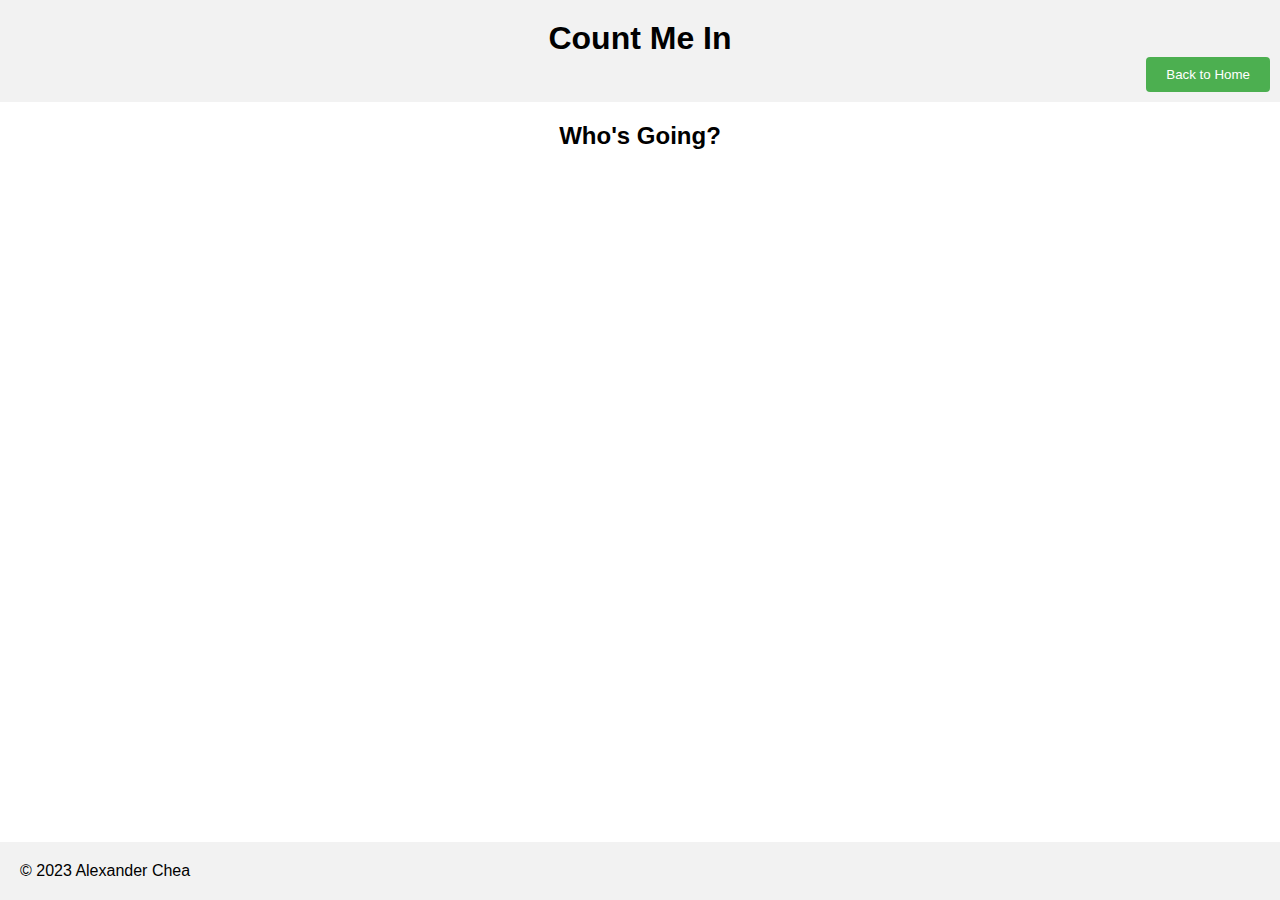
<file: list.html>
<!DOCTYPE html>
<html lang="en">

<head>
    <title>Count Me In</title>
    <meta charset="utf-8">
    <meta name="viewport" content="width=device-width, initial-scale=1.0">
    <link rel="stylesheet" href="styles/index.css">
    <link rel="stylesheet" href="styles/list.css">
</head>

<body>
    <header class="page-header">
        <a href="index.html" style="color: inherit; text-decoration: none;">
            <h1 id="prod-name">Count Me In</h1>
        </a>

        <a href="index.html">
            <button style="float: right; margin-left: 10px; ">Back to Home</button>
        </a>
    </header>

    <main class="page-content">
        <h2>Who's Going?</h2>
        <table id="people-table"></table>
    </main>

    <footer class="page-footer">
        &copy; 2023 Alexander Chea
    </footer>

    <script> 
        var req = new XMLHttpRequest();
        req.open("GET", "api/test.php");
        req.onload = function() {
            if (req.status === 200) {
                var people = JSON.parse(req.responseText);
    
                var table = document.createElement("table");
                var tableHeader = document.createElement("thead");
                var tableBody = document.createElement("tbody");
    
                var headerRow = document.createElement("tr");
                var nameHeader = document.createElement("th");
                nameHeader.textContent = "Name";
                var ageHeader = document.createElement("th");
                ageHeader.textContent = "Age";
                headerRow.appendChild(nameHeader);
                headerRow.appendChild(ageHeader);
                tableHeader.appendChild(headerRow);
                table.appendChild(tableHeader);
    
                people.forEach(function(person) {
                    var row = document.createElement("tr");
                    var nameCell = document.createElement("td");
                    nameCell.textContent = person.name;
                    var dobCell = document.createElement("td");
    
                    var dob = new Date(person.dob);
                    var age = calculateAge(dob);
                    dobCell.textContent = age;
    
                    row.appendChild(nameCell);
                    row.appendChild(dobCell);
                    tableBody.appendChild(row);
                });
    
                table.appendChild(tableBody);
    
                var peopleTable = document.getElementById("people-table");
                peopleTable.appendChild(table);
            }
        };
        req.send();
    
        function calculateAge(dateOfBirth) {
            var today = new Date();
            var age = today.getFullYear() - dateOfBirth.getFullYear();
            var monthDiff = today.getMonth() - dateOfBirth.getMonth();
            if (monthDiff < 0 || (monthDiff === 0 && today.getDate() < dateOfBirth.getDate())) {
                age--;
            }
            return age;
        }
    </script>

</body>
</file>
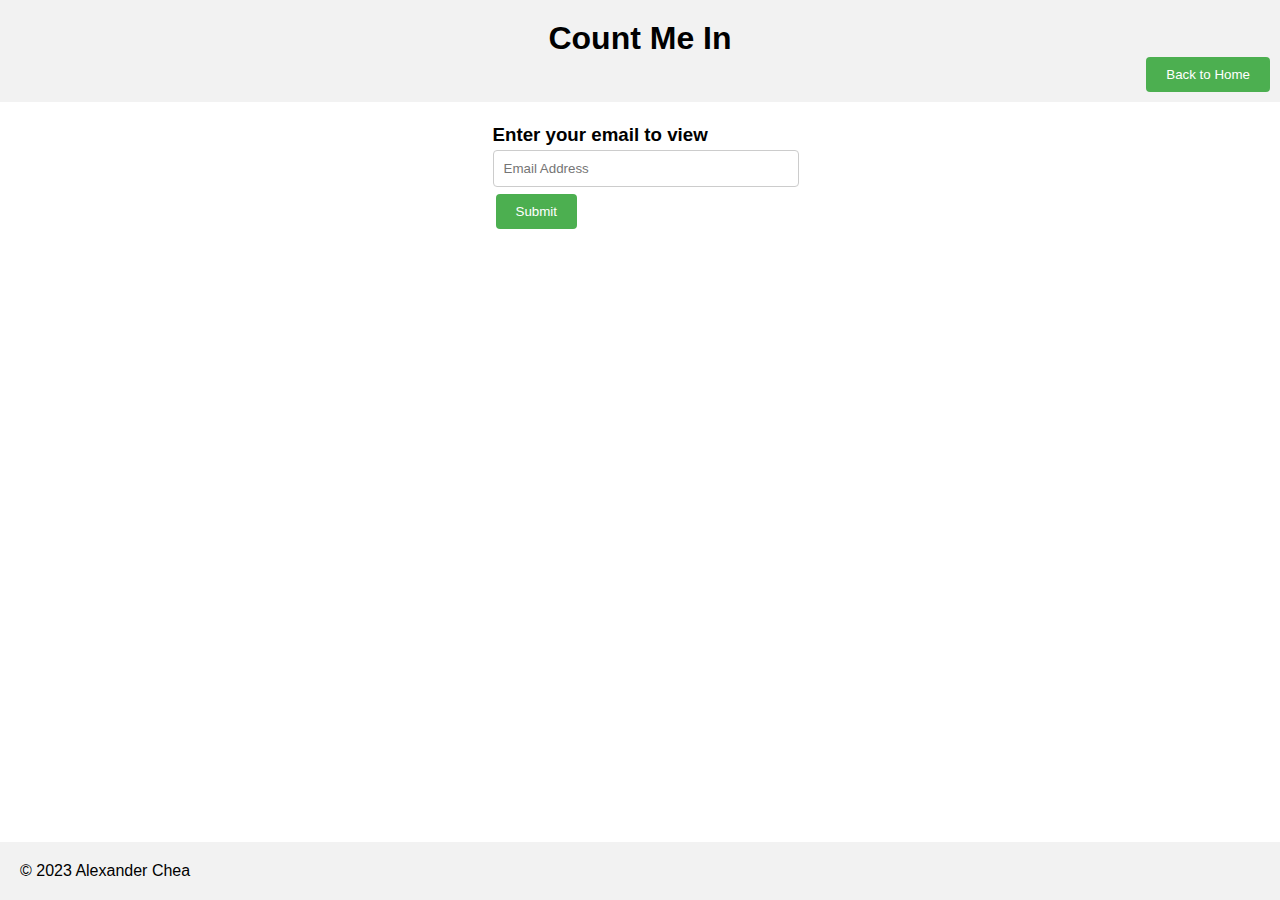
<file: profile.html>
<!DOCTYPE html>
<html lang="en">

<head>
    <title>Profile</title>
    <meta charset="utf-8">
    <meta name="viewport" content="width=device-width, initial-scale=1.0">
    <link rel="stylesheet" href="styles/index.css">
</head>

<body>
    <header class="page-header">
        <a href="index.html" style="color: inherit; text-decoration: none;">
            <h1 id="prod-name">Count Me In</h1>
        </a>

        <a href="index.html">
            <button style="float: right; margin-left: 10px; ">Back to Home</button>
        </a>
    </header>

    <main class="page-content">
        <div id="get-email">
            <h3 style="margin:2px;">Enter your email to view</h3>
            <form action="api/test.php" method="GET" class="profile-form">
                <input type="email" name="email" placeholder="Email Address" style="margin:2px;">
                <input type="submit" value="Submit" id="submit-btn" style="margin:5px;">
            </form>
        </div>

        <div id="user-info"></div>
        <div id="info-buttons"></div>

        <!--Used to display the update profile form when clicked on-->
        <div id="update-modal" class="modal">
            <div class="modal-content">
                <span id="close-button">&times;</span>
                <h2>Update Information</h2>
                <form id="update-form">
                   
                        <label for="first-name">First Name:</label>
                        <input type="text" id="first-name" name="first-name">
                        <label for="last-name">Last Name:</label>
                        <input type="text" id="last-name" name="last-name">                    
                        <label for="address-line1">Address Line 1:</label>
                        <input type="text" id="address-line1" name="address-line1">     
                        <label for="address-line2">Address Line 2:</label>
                        <input type="text" id="address-line2" name="address-line2"> 
                        <label for="city">City:</label>
                        <input type="text" id="city" name="city">
                        <label for="state">State:</label>
                        <input type="text" id="state" name="state" >
                        <label for="zip-code">Zip Code:</label>
                        <input type="text" id="zip-code" name="zip-code">     
                        <label for="phone-number">Phone Number:</label>
                        <input type="tel" id="phone-number" name="phone-number">         
                        <label for="email">Email:</label>
                        <input type="email" id="email" name="email">               
                        <input type="submit" value="Submit" style="margin-top: 10px;">
                
                </form>
            </div>
        </div>

    </main>

    <footer class="page-footer">
        &copy; 2023 Alexander Chea
    </footer>

    <script>
        var id;
        var email;
        document.getElementById("submit-btn").addEventListener("click", function(e) {
            e.preventDefault();

            var emailInput = document.getElementsByName("email")[0];
            email = emailInput.value.trim();

            var emailPattern = /^\w+([\.-]?\w+)*@\w+([\.-]?\w+)*(\.\w{2,3})+$/;

            if (email === "") {
                alert("Please enter an email address.");
                return;
            }

            if (!email.match(emailPattern)) {
                alert("Please enter a valid email address.");
                return;
            }
            
            var req = new XMLHttpRequest();
            req.open("GET", "api/test.php?email=" + encodeURIComponent(email));
            req.onload = function() {
                if (req.status === 200) {
                    var userInfo = JSON.parse(req.responseText);

                    var emailForm = document.getElementById("get-email");
                    emailForm.remove();

                    var userDiv = document.getElementById("user-info");
                    var infoDiv = document.getElementById("info-buttons");
                    var userHeading = document.createElement("h3");
                    userHeading.textContent = "User Information:";
                    userDiv.appendChild(userHeading);

                    var userTable = document.createElement("table");
                    userDiv.appendChild(userTable);

                    var firstNameInput = document.getElementById("first-name");
                    var lastNameInput = document.getElementById("last-name");
                    var addr1Input = document.getElementById("address-line1");
                    var addr2Input = document.getElementById("address-line2");
                    var cityInput = document.getElementById("city");
                    var stateInput = document.getElementById("state");
                    var zipCodeInput = document.getElementById("zip-code");
                    var phoneInput = document.getElementById("phone-number");
                    var emailInput = document.getElementById("email");


                    //REMINDER: Change the SQL query to select as a name instead of rewriting the key
                    for (var key in userInfo) { 
                        var row = userTable.insertRow();
                        var keyCell = row.insertCell();
                        var valueCell = row.insertCell();

                        if (key === "first-name") {
                            keyCell.textContent = "First Name: "
                            valueCell.textContent = userInfo[key];
                            firstNameInput.value = userInfo[key];
                            continue;
                        }
                        if (key === "id") {
                            id = userInfo[key];
                            continue;
                        }
                        if (key === "last-name") {
                            keyCell.textContent = "Last Name: "
                            valueCell.textContent = userInfo[key];
                            lastNameInput.value = userInfo[key];
                            continue;
                        }

                        if (key === "dob") {
                            var dob = new Date(userInfo[key]);
                            //dobInput.value = dob;
                            var today = new Date();
                            var age = today.getFullYear() - dob.getFullYear();

                            keyCell.textContent = "Age: ";
                            valueCell.textContent = age + " years old";
                            
                            continue;
                            
                        }

                        if (key === "addr1") {
                            keyCell.textContent = "Address Line 1: "
                            valueCell.textContent = userInfo[key];
                            addr1Input.value = userInfo[key];
                            continue;
                        }

                        if (key === "addr2") {
                            keyCell.textContent = "Address Line 2: "
                            valueCell.textContent = userInfo[key];
                            addr2Input.value = userInfo[key];
                            continue;
                        }

                        if (key === "city") {
                            keyCell.textContent = "City: "
                            valueCell.textContent = userInfo[key];
                            cityInput.value = userInfo[key];
                            continue;
                        }

                        if (key === "state") {
                            keyCell.textContent = "State: "
                            valueCell.textContent = userInfo[key];
                            stateInput.value = userInfo[key];
                            continue;
                        }

                        if (key === "zip") {
                            keyCell.textContent = "Zipcode: "
                            valueCell.textContent = userInfo[key];
                            zipCodeInput.value = userInfo[key];
                            continue;
                        }

                        if (key === "phone") {
                            keyCell.textContent = "Phone Number: "
                            valueCell.textContent = userInfo[key];
                            phoneInput.value = userInfo[key];
                            continue;
                        }


                        if (key === "email") {
                            keyCell.textContent = "Email Address: "
                            valueCell.textContent = userInfo[key];
                            emailInput.value = userInfo[key];
                            continue;
                        }
                  
                        if (key === "image") {
                            keyCell.textContent = "Photo: ";
                        
                            var image = document.createElement("img");
                            image.src = "data:image/jpg;base64," + userInfo[key];  
                            valueCell.appendChild(image);
                            //imageInput.value = userInfo[key];
                        } 
                        
                    }
                    
                    var updateButton = document.createElement("button");
                    updateButton.textContent = "Update Information";
                    updateButton.id = "update-button";
                    updateButton.addEventListener("click", handleUpd);
                    infoDiv.appendChild(updateButton);
                    
                    

                    var deleteButton = document.createElement("button");
                    deleteButton.textContent = "Delete Information";
                    deleteButton.id = "delete-button";
                    deleteButton.style.marginLeft = "10px";
                    deleteButton.addEventListener("click", handleDel);
                    infoDiv.appendChild(deleteButton);

                    


                }
            };
            req.send();   
        });

        
    </script>
        
    <script>
        function handleDel() {
            var confirm = window.confirm("Are you sure you want to delete your profile from the event?");
            if (confirm) {
                
                var req = new XMLHttpRequest();
                req.open("DELETE", "api/test.php?email=" + encodeURIComponent(email));
                req.onload = function() {
                    if (req.status === 200) {
                        
                        console.log("Deleted successfully");
                        window.location.href = "index.html";

                    } else {
                        
                        console.error("Failed to delete");
                    }
                };
                req.send();
            } else {
            }
        }

        function handleUpd() {
            
            var updateUserButton = document.getElementById("update-button");
            var modal = document.getElementById("update-modal");
            var closeButton = document.getElementById("close-button");

            modal.style.display = "block";

            updateUserButton.addEventListener("click", function() {
                modal.style.display = "block";
            });

            closeButton.addEventListener("click", function() {
                modal.style.display = "none";
            });

            window.addEventListener("click", function(event) {
                if (event.target == modal) {
                    modal.style.display = "none";
                }
            });

            var updateForm = document.getElementById("update-form");

            updateForm.addEventListener("submit", function(e) {
                e.preventDefault();
                var uid = id;
                var formData = new FormData(updateForm);


                var req = new XMLHttpRequest();
                req.open("PUT", "api/test.php?id=" + encodeURIComponent(uid));
                req.onload = function() {
                    if (req.status === 200) {
                        console.log("User information updated successfully");
                        
                        modal.style.display = "none"; 
                    } else {
                        console.error("Failed to update user information");
                    }
                };
                req.send(formData);
            });
        }
    </script>


</body>
</file>
<file: styles/index.css>
body {
  display: flex;
  flex-direction: column;
  min-height: 100vh;
  margin: 0;
  padding: 0;
  font-family: Arial, sans-serif;
}

  
.page-header {
  background-color: #f2f2f2;
  padding: 10px;
  text-align: center;
}
  
.page-content {

  flex: 1;
  max-width: 800px;
  margin: 0 auto;
  padding: 20px;
}

.page-footer {
  background-color: #f2f2f2;
  padding: 20px;
  text-align: left;
  margin-top: auto; 
}
#prod-name{
  margin-top: 10px;
}
section {
  margin-bottom: 20px;
}

h1, h2, h3, h4 {
  margin-top: 0;
  margin-bottom: 0;
}

button {
  padding: 10px 20px;
  background-color: #4caf50;
  color: white;
  border: none;
  cursor: pointer;
  border-radius: 4px;
  transition: background-color 0.3s ease;
}

button:hover {
  background-color: #45a049;
}

button:focus {
  outline: none;
}

button:active {
  background-color: #3e8e41;
}




.signup-form {
  max-width: 400px;
  margin: 0 auto;
  padding: 20px;
  background-color: #f2f2f2;
  border-radius: 4px;
}

.form-group {
  margin-bottom: 20px;
}

label {
  display: block;
  font-weight: bold;
  margin-bottom: 5px;
  margin-top: 8px;
}

input[type="text"],
input[type="date"],
input[type="tel"],
input[type="email"],
input[type="file"] {
  width: 95%;
  padding: 10px;
  border: 1px solid #ccc;
  border-radius: 4px;
}

input[type="submit"] {
  padding: 10px 20px;
  background-color: #4caf50;
  color: white;
  border: none;
  cursor: pointer;
  border-radius: 4px;
  transition: background-color 0.3s ease;
}

input[type="submit"]:hover {
  background-color: #45a049;
}

.modal {
  display: none;
  position: fixed;
  z-index: 1;
  left: 0;
  top: 0;
  width: 100%;
  height: 100%;
  overflow: auto;
  justify-content: flex-start;
  background-color: rgba(0, 0, 0, 0.4);
}

.modal-content {
    background-color: #fefefe;
    margin: 0 auto;
    margin-top: 10;
    padding: 20px;
    border: 1px solid #888;
    width: 80%;
    max-width: 500px;
}

#close-button {
    color: #aaa;
    float: right;
    font-size: 28px;
    font-weight: bold;
    cursor: pointer;
}

#close-button:hover,
#close-button:focus {
    color: black;
    text-decoration: none;
    cursor: pointer;
}
</file>
<file: styles/list.css>
table {
    width: 100%;
    border-collapse: collapse;
    border-spacing: 0;
  }

th, td {
    padding: 10px;
    text-align: left;
    border-bottom: 1px solid #ddd;
}

th {
    background-color: #f5f5f5;
    font-weight: bold;
}

tr:hover {
    background-color: #f9f9f9;
}
</file>
